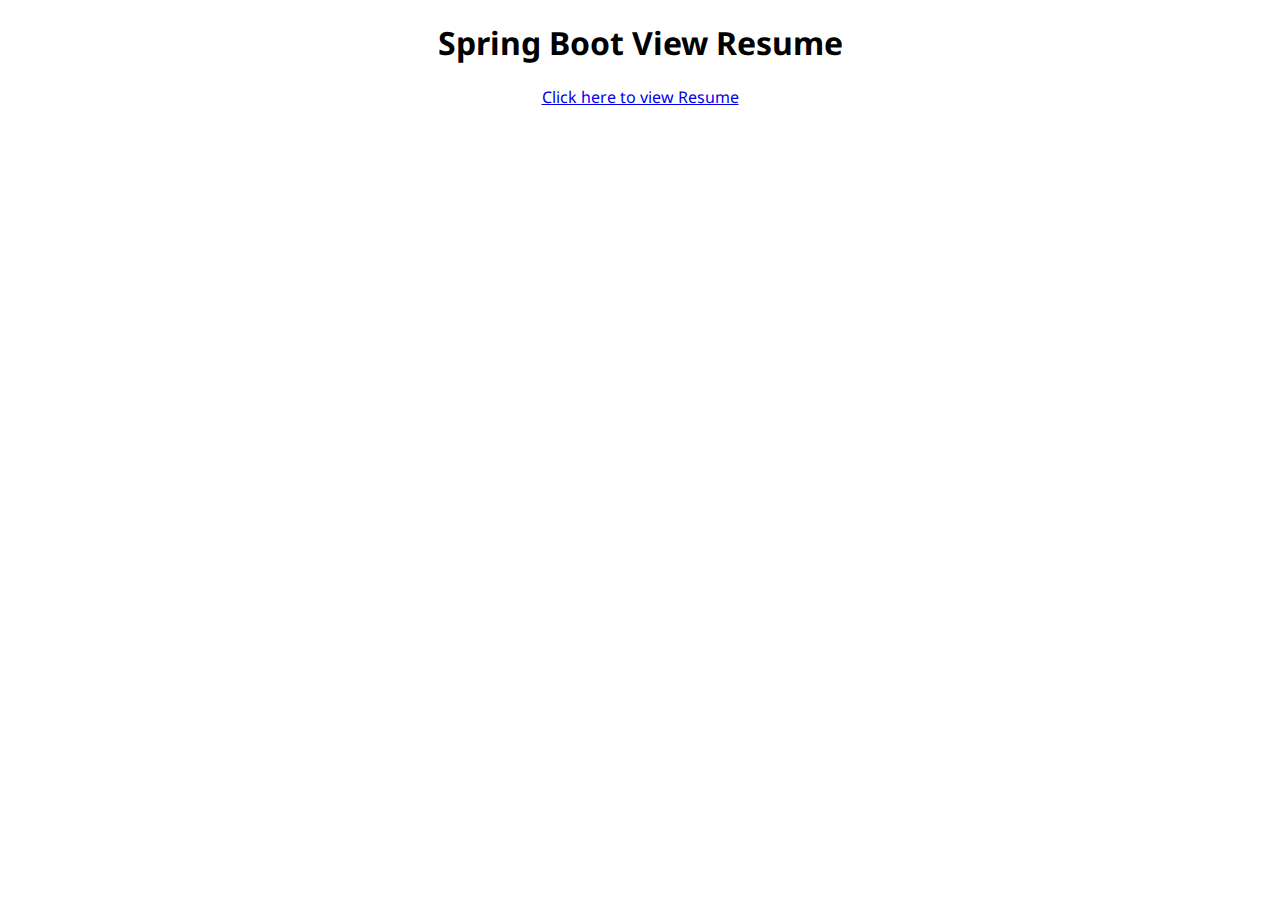
<file: springapp/target/classes/templates/index.html>
<!DOCTYPE html>
<html>
<head>
<meta charset="ISO-8859-1">
<title>Resume</title>
<link href='https://fonts.googleapis.com/css?family=Noto Sans' rel='stylesheet'>
</head>
<body style="font-family: Noto Sans,sans-serif;">
	<div align="center">
		<h1>Spring Boot View Resume</h1>
		<a href="/show">Click here to view Resume</a>
	</div>
</body>
</html>
</file>
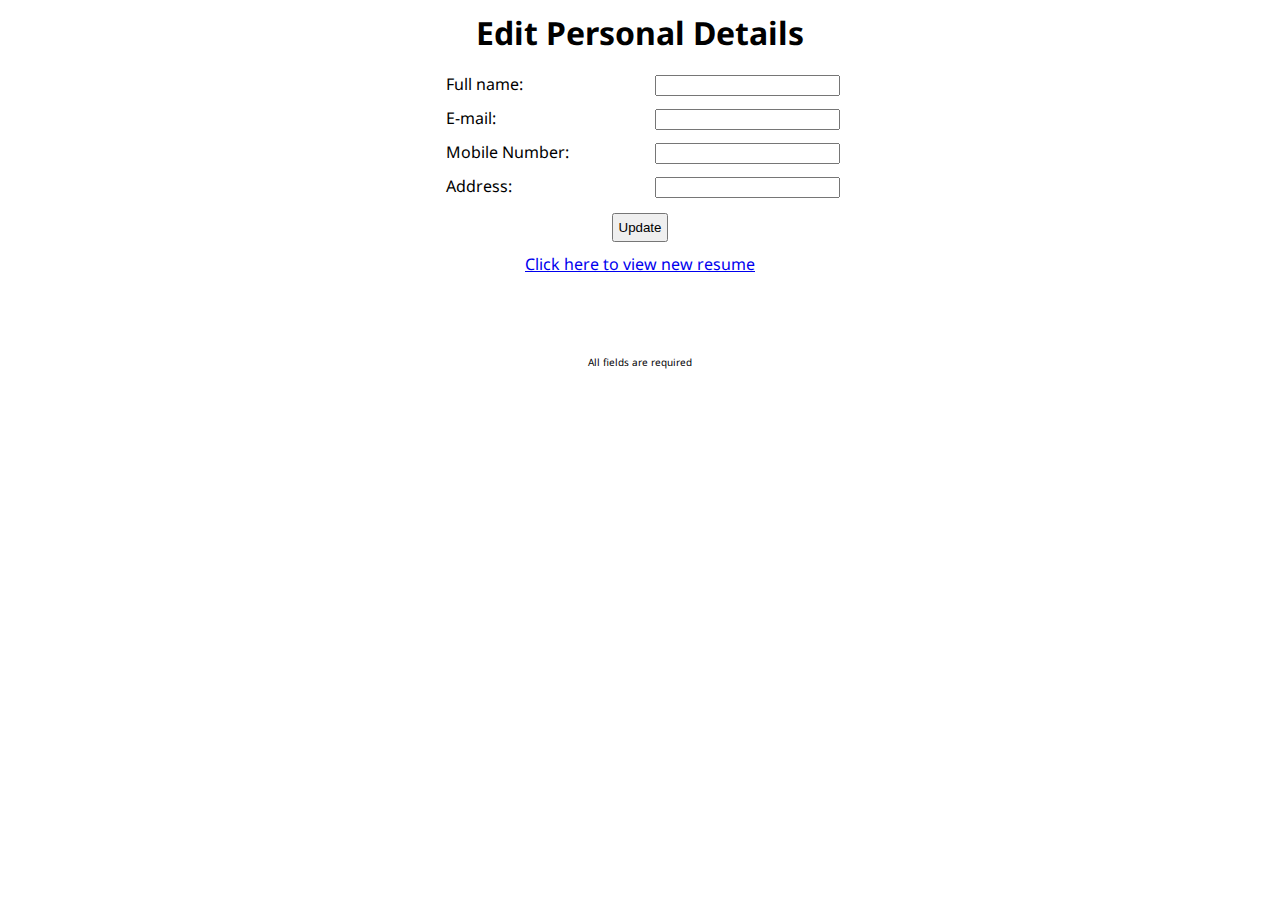
<file: springapp/target/classes/templates/editcv.html>
<!DOCTYPE html>
<html xmlns:th="http://www.thymeleaf.org">
<head>
<meta charset="utf-8">
<title>Edit CV</title>
	<link href='https://fonts.googleapis.com/css?family=Noto Sans' rel='stylesheet'>
<style type="text/css">
	body { font-family: "Noto Sans",sans-serif; font-size: 16px; line-height: 24px; }
	label { display: inline-block; width: 200px; margin: 5px; text-align: left; }
	button { padding: 5px; margin: 10px; }
</style>
</head>
<body>
	<div align="center">
		<h1>Edit Personal Details</h1>
		<form name="myForm" action="#" th:action="@{/edit}" method="PUT" th:object="${personal_details}">
			<label>Full name:</label>
			<input name="name" type="text" th:field="*{name}" required/><br/>
			
			<label>E-mail:</label>
			<input name="email" type="text" th:field="*{email}" pattern="[a-z0-9._%+-]+@[a-z0-9.-]+\.[a-z]{2,}$" required/><br/>
					
			<label>Mobile Number:</label>
			<input name="mobile" type="text" th:field="*{mobileNumber}" pattern=".{10,}" required/><br/>

			<label>Address:</label>
			<input type="text" th:field="*{address}" required/><br/>

			<button type="submit">Update</button>
			<br/>
			<a href="/show">Click here to view new resume</a>
			<br/>
			<br/>
			<br/>
			<br/>
			<span style="font-size: 10px; text-align: left"> All fields are required</span>
		</form>
	</div>
</body>
</html>
</file>
